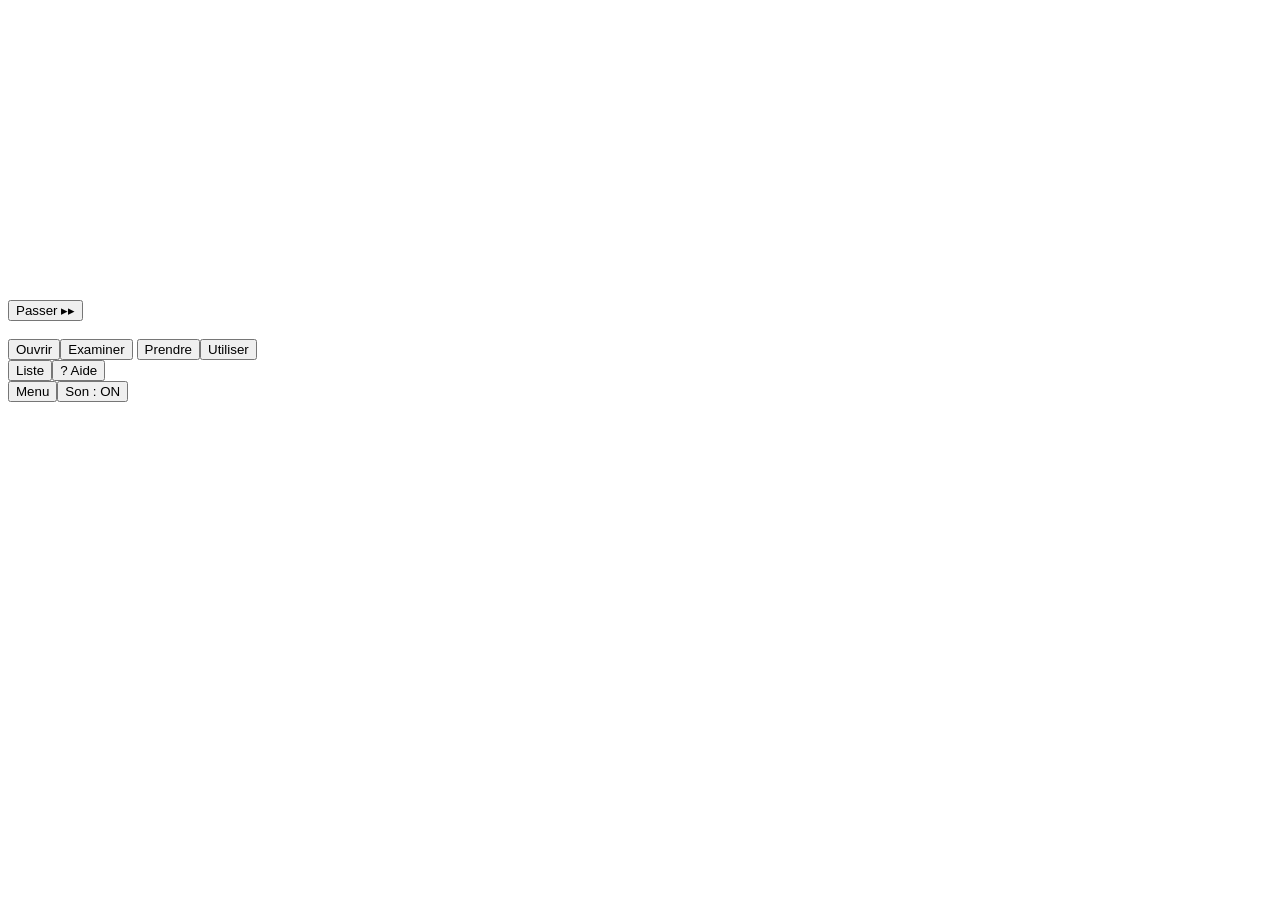
<file: src/index.html>
<!doctype html><html lang="fr"><head><meta charset="utf-8"><meta name="viewport" content="width=device-width,initial-scale=1">
<title>A Day in the Life</title>
<link rel="preconnect" href="https://fonts.googleapis.com">
<link href="https://fonts.googleapis.com/css2?family=Press+Start+2P&family=Rubik+Dirt&family=Shrikhand&display=swap" rel="stylesheet">
<style>
/*@CSS*/
</style>
</head><body>

<div id="app">
  <div id="stage"><canvas id="cv" width="640" height="288"></canvas><div id="speech"></div><div id="title"></div><div id="check"></div><div id="fade"></div><div id="roue"></div><div id="choix"></div><div id="tuto"></div><button id="skipBtn" title="Passer la scène">Passer ▸▸</button><div id="cur"><i></i><i></i><i></i><i></i><b></b></div></div>
  <div id="sentence">&nbsp;</div>
  <div id="ui">
    <div id="left">
      <div id="verbs">
        <button data-v="ouvrir">Ouvrir</button><button data-v="examiner">Examiner</button>
        <button data-v="prendre">Prendre</button><button data-v="utiliser">Utiliser</button>
      </div>
      <button id="checkBtn">Liste</button><button id="aideBtn" title="Un coup de pouce">? Aide</button>
    </div>
    <div id="right"><div id="inv"></div><button id="menuBtn">Menu</button><button id="sndBtn">Son : ON</button></div>
  </div>
  <div id="menu"><div class="box" id="menuBox"></div></div>
</div>

<script>
/*@JS*/
</script>
</body></html>
</file>
